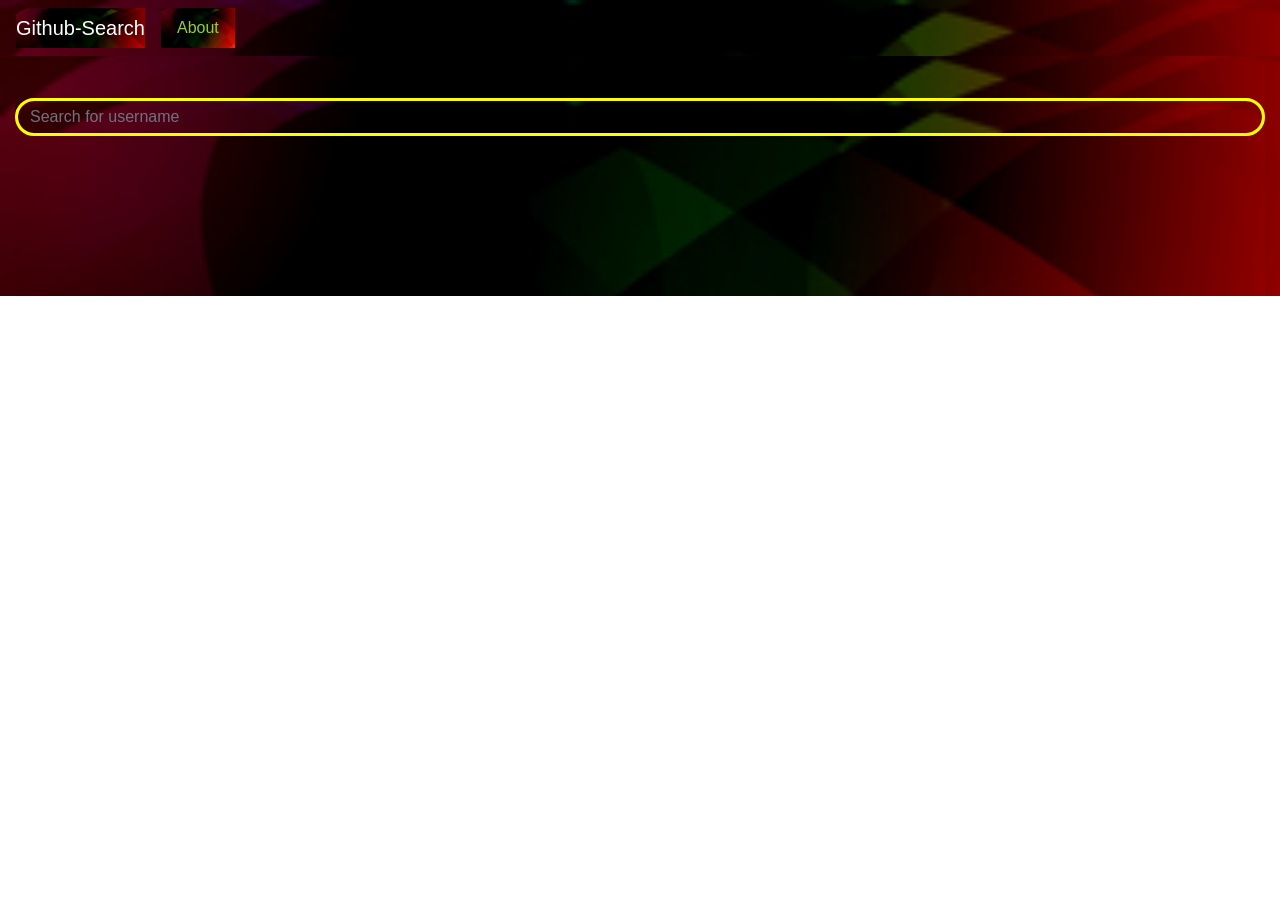
<file: index.html>
<!DOCTYPE html>
<html lang="en">
  <head>
    <meta charset="utf-8" />
    <title>Github</title>
    <base href="https://josphat-mwangi.github.io/Angular-IP2/">    <meta name="viewport" content="width=device-width, initial-scale=1" />
    <link rel="icon" type="image/x-icon" href="favicon.ico" />
    <link
      rel="stylesheet"
      href="https://stackpath.bootstrapcdn.com/bootstrap/4.5.0/css/bootstrap.min.css"
      integrity="sha384-9aIt2nRpC12Uk9gS9baDl411NQApFmC26EwAOH8WgZl5MYYxFfc+NcPb1dKGj7Sk"
      crossorigin="anonymous"
    />
  <link rel="stylesheet" href="styles.3ff695c00d717f2d2a11.css"></head>
  <body>
    <app-root></app-root>
  <script src="runtime-es2015.0dae8cbc97194c7caed4.js" type="module"></script><script src="runtime-es5.0dae8cbc97194c7caed4.js" nomodule defer></script><script src="polyfills-es5.177e85a9724683782539.js" nomodule defer></script><script src="polyfills-es2015.f332a089ad1600448873.js" type="module"></script><script src="main-es2015.fc3d79be8ecf36687548.js" type="module"></script><script src="main-es5.fc3d79be8ecf36687548.js" nomodule defer></script></body>
</html>
</file>
